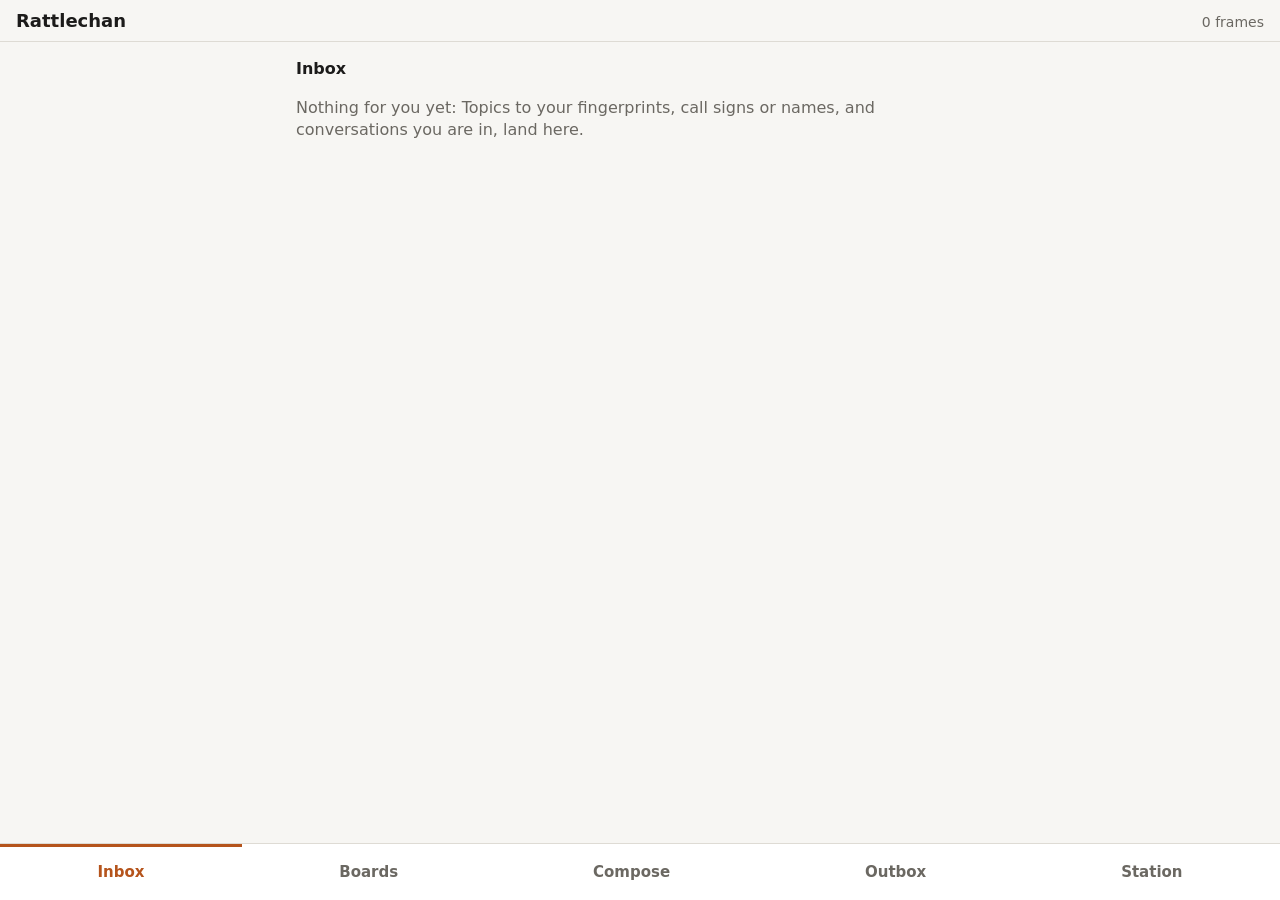
<file: index.html>
<!doctype html>
<html lang="en">
<meta charset="utf-8">
<meta name="viewport" content="width=device-width, initial-scale=1, viewport-fit=cover">
<meta name="theme-color" content="#f7f6f3" media="(prefers-color-scheme: light)">
<meta name="theme-color" content="#1c1b1a" media="(prefers-color-scheme: dark)">
<meta name="description" content="A message board that travels as sound">
<title>Rattlechan</title>
<link rel="manifest" href="manifest.webmanifest">
<link rel="icon" href="icon.svg" type="image/svg+xml">
<link rel="apple-touch-icon" href="icon-180.png">
<link rel="stylesheet" href="app.css">
<script>
	// the appearance picked on this device, before anything is drawn
	try {
		const theme = localStorage.getItem('rattlechan.theme');
		if (theme === 'light' || theme === 'dark')
			document.documentElement.dataset.theme = theme;
	} catch {}
</script>
<!-- Serve this directory with python3 -m http.server and open
     http://127.0.0.1:8000/ (or the port you gave it) -->

<header>
	<h1>Rattlechan</h1>
	<span id="status" class="dim">starting …</span>
</header>

<main>
	<section id="inbox" class="tab" hidden></section>

	<section id="boards" class="tab" hidden></section>

	<section id="send" class="tab" hidden>
		<div id="signing">
			<p id="no-keys" class="warn" hidden>Every post is signed: add a key in Station first.</p>
			<label class="field" id="signer-field">Sign as <select id="signer"></select></label>
			<label class="check" id="include-call-field" hidden><input type="checkbox" id="include-call"> <span>Include the call sign <span id="include-call-what" class="call"></span>, <span id="include-call-size"></span> more</span></label>
			<label class="check" id="include-name-field" hidden><input type="checkbox" id="include-name"> <span>Include the name <span id="include-name-what" dir="auto"></span>, <span id="include-name-size"></span> more</span></label>
			<label class="check" id="include-avatar-field" hidden><input type="checkbox" id="include-avatar"> <span>Include the avatar, <span id="include-avatar-size"></span> more</span></label>
		</div>
		<div class="segmented" role="radiogroup" aria-label="kind of post">
			<button role="radio" data-kind="topic" aria-checked="true">Topic</button>
			<button role="radio" data-kind="reply" aria-checked="false">Reply</button>
			<button role="radio" data-kind="hex" aria-checked="false">Hex</button>
		</div>
		<p id="reply-to" hidden></p>
		<p id="reply-hint" class="dim" hidden>Tap Reply on a post in the log to answer it.</p>
		<div id="to-field">
			<label class="field">To
				<select id="to-kind">
					<option value="">everyone</option>
					<option value="call">a call sign</option>
					<option value="key">a fingerprint</option>
					<option value="name">a name</option>
					<option value="group">a board (group name)</option>
				</select>
			</label>
			<label class="field" id="to-value-field" hidden><span id="to-value-label"></span> <input id="to-value" autocomplete="off" spellcheck="false" dir="auto"></label>
			<datalist id="known-keys"></datalist>
			<p id="to-hint" class="dim" hidden></p>
		</div>
		<label class="field" id="subject-field">Subject <input id="subject" autocomplete="off" dir="auto"></label>
		<label class="field" id="text-field">Text <textarea id="text" rows="6" dir="auto"></textarea></label>
		<div id="files-field">
			<label class="file">Attach files … <input id="attach" type="file" multiple></label>
			<div id="attachments"></div>
			<p id="attach-info" class="dim"></p>
		</div>
		<p id="hex-hint" class="dim" hidden>A payload sent as it is, in one frame, made longer if it has to be: a printed revocation, for instance. Spaces and line breaks don't count.</p>
		<label class="field" id="hex-field" hidden>Payload in hex <textarea id="hex" rows="6" autocomplete="off" autocapitalize="off" spellcheck="false"></textarea></label>
		<div id="hex-preview" hidden></div>
		<p id="send-info" class="dim"></p>
		<fieldset id="send-choice" class="choice" hidden>
			<legend>It doesn't fit in one frame at these settings. Send it as</legend>
			<label><input type="radio" name="how" value="fragments" checked> <span id="choice-fragments"></span></label>
			<label class="sub"><input type="checkbox" id="one-at-a-time"> <span>one fragment at a time, pressing Send for each</span></label>
			<label><input type="radio" name="how" value="longer"> <span id="choice-longer"></span></label>
		</fieldset>
		<div class="row">
			<button id="send-button" class="primary" disabled>Send</button>
			<button id="collect-button" disabled>Collect</button>
			<button id="draft-button">Draft</button>
			<label class="file button" id="photo-field">Photo <input id="photo" type="file" accept="image/*" capture="environment"></label>
			<button id="send-stop" hidden>Stop</button>
			<button id="send-finish" hidden>Finish</button>
		</div>
		<p id="send-status" class="dim"></p>
		<h2 id="drafts-head" hidden>Drafts</h2>
		<div id="drafts"></div>
	</section>

	<section id="outbox" class="tab" hidden>
		<h2>Outbox</h2>
		<p id="outbox-empty" class="dim">Nothing collected. Write posts in Compose and press Collect: they wait here and go out together, signed once per key, with its call sign, name and avatar once for all of them.</p>
		<div id="outbox-groups"></div>
		<p id="outbox-info" class="dim"></p>
		<fieldset id="outbox-choice" class="choice" hidden>
			<legend>They don't fit in one frame at these settings. Send them as</legend>
			<label><input type="radio" name="outbox-how" value="fragments" checked> <span id="outbox-fragments"></span></label>
			<label class="sub"><input type="checkbox" id="outbox-one-at-a-time"> <span>one fragment at a time, pressing Send for each</span></label>
			<label><input type="radio" name="outbox-how" value="longer"> <span id="outbox-longer"></span></label>
		</fieldset>
		<div class="row">
			<button id="outbox-send" class="primary" disabled>Send all</button>
			<button id="outbox-stop" hidden>Stop</button>
			<button id="outbox-finish" hidden>Finish</button>
			<span id="outbox-full" class="dim" hidden></span>
		</div>
		<p id="outbox-status" class="dim"></p>
		<div id="parked" hidden>
			<h2>Parked</h2>
			<p class="dim">What Send all sent, frozen, in up to five spots, newest first: Send all again sends the very same frames, so every post keeps its ID. Delete one once it is through.</p>
			<label class="check" id="parked-step-field"><input type="checkbox" id="parked-one-at-a-time"> <span>fragments one at a time, pressing Send for each</span></label>
			<div id="parked-spots"></div>
		</div>
	</section>

	<section id="station" class="tab" hidden>
		<h2>Receiver</h2>
		<div class="row">
			<button id="listen" class="primary">Listen</button>
			<button id="stop-listening">Stop</button>
			<select id="input" aria-label="audio input"><option value="">default input</option></select>
		</div>
		<div class="meter" aria-hidden="true"><div id="level"></div></div>
		<p id="receiver" class="dim">Not listening.</p>
		<p id="screen" class="dim"></p>
		<label class="file">Decode a recording <input id="recording" type="file" accept="audio/*,.wav"></label>

		<h2>Your station</h2>
		<label class="field">Call sign <input id="call-sign" autocomplete="off" autocapitalize="characters" spellcheck="false" maxlength="9" placeholder="none"></label>
		<p class="dim">Sent in the preamble of every frame, for the regulators. Without one, frames go out as ANONYMOUS. Each key below carries its own From-Call and From-Name.</p>
		<div class="row">
			<label class="field inline">Seconds per frame <input id="frame-seconds" type="number" min="1" max="60" step="1" inputmode="numeric"></label>
			<label class="field inline">SNR threshold (dB) <input id="snr" type="number" min="1" max="30" step="0.5" inputmode="decimal"></label>
			<label class="field inline">Extra blocks (%) <input id="redundancy" type="number" min="0" max="100" step="5" inputmode="numeric"></label>
		</div>
		<p class="dim">Frames only use modes that decode at the SNR threshold. A post that doesn't fit in one frame goes out either as one longer frame or as fragments with that many extra blocks, in one seamless transmission. The radio is keyed by VOX.</p>
		<div class="row level-row">
			<label class="field inline">Output level <input id="output-level" type="range" min="-40" max="0" step="1"></label>
			<output id="output-level-value" for="output-level"></output>
		</div>
		<div class="row level-row">
			<label class="field inline">Leading noise <input id="lead" type="range" min="1" max="15" step="1"></label>
			<output id="lead-value" for="lead"></output>
		</div>
		<div class="row"><button id="test-output">Test</button></div>
		<p class="dim">Both kept on this device. The leading noise goes before each transmission, so the radio's VOX keys and squelches open before the first frame starts. Test sends exactly that noise at the output level, with no call sign and nothing to decode: start low and raise the level until the radio's ALC barely moves, and the leading noise until the radio keys before the noise ends.</p>

		<h2>Keys</h2>
		<p class="dim">Every post is signed with one of these keys, and keys held here count as trusted. Export secrets to keep them, and print the revocations of each key.</p>
		<div id="key-list"></div>
		<details id="new-key">
			<summary>Add a key</summary>
			<label class="field">Label <input id="new-label" autocomplete="off" dir="auto" placeholder="Personal"></label>
			<label class="field">From-Call <input id="new-call" autocomplete="off" autocapitalize="characters" spellcheck="false" maxlength="9" placeholder="none"></label>
			<label class="field">From-Name <input id="new-name" autocomplete="off" dir="auto" placeholder="none"></label>
			<label class="field">Private key to import, 64 hex characters <input id="new-private" autocomplete="off" spellcheck="false" placeholder="empty: generate a new key"></label>
			<div class="row"><button id="new-key-button" class="primary">Add key</button></div>
			<p id="new-key-result" class="dim"></p>
		</details>

		<h2>Kept revocations</h2>
		<p class="dim">Revocations of keys you trust, your own included, kept forever. The station repeats them, so stations that missed one hear it later.</p>
		<div id="relay-list" class="rows"></div>
		<label class="check"><input type="checkbox" id="relay-fill"> <span>Fill the spare room of every transmission with them, the one sent longest ago first: no frame gets longer</span></label>
		<div class="row">
			<button id="relay-send">Send all</button>
			<button id="relay-stop" hidden>Stop</button>
		</div>
		<p id="relay-status" class="dim"></p>

		<h2>Storage</h2>
		<p id="persist"></p>
		<p id="install-hint" class="warn" hidden>The browser may delete this station's data after a week without use. Install Rattlechan (Safari: File or Share, Add to Dock or Add to Home Screen; Chrome: Install) and export now and then.</p>
		<button id="install" hidden>Install</button>
		<table id="tiers">
			<tr><th>Tier</th><th>Used</th><th>Budget (MiB)</th></tr>
			<tr><td>precious</td><td id="used-precious"></td><td><input id="budget-precious" type="number" min="0" step="1" inputmode="numeric"></td></tr>
			<tr><td>logged</td><td id="used-logged"></td><td><input id="budget-logged" type="number" min="0" step="1" inputmode="numeric"></td></tr>
		</table>
		<p id="last-export" class="dim"></p>
		<div class="row">
			<button id="export">Export data</button>
			<button id="export-secrets">Export secrets</button>
			<label class="file button">Import <input id="import" type="file" accept=".gz,.tgz,application/gzip"></label>
		</div>
		<p id="import-result" class="dim"></p>

		<h2>Appearance</h2>
		<div class="row">
			<select id="theme" aria-label="appearance">
				<option value="">System</option>
				<option value="light">Light</option>
				<option value="dark">Dark</option>
			</select>
		</div>

		<h2>About</h2>
		<div class="about">
			<img src="icon.svg" alt="Rattlechan logo: a rattlesnake coiled round a board of notes">
			<p id="version">Version: working it out …</p>
			<p class="dim">The version is a fingerprint of the files the app runs from, its offline copy included. In a copy of the source code, <code>node version.mjs</code> prints the same and, given a fingerprint, the commit that has it.</p>
			<p>Copyright (C) 2026 by Ahmet Inan</p>
			<p>Permission to use, copy, modify, and/or distribute this software for any purpose with or without fee is hereby granted.</p>
			<p>Source code: <a href="https://github.com/aicodix/rattlechan" target="_blank" rel="noopener">github.com/aicodix/rattlechan</a></p>
			<h3>Disclaimer</h3>
			<p>Messages travel over the air and may arrive late, in part or not at all. Nothing is encrypted: anyone listening can read what is sent. You are responsible for operating within your radio licence and local regulations. Rattlechan is no replacement for official emergency services or their channels.</p>
			<p class="dim">THE SOFTWARE IS PROVIDED "AS IS" AND THE AUTHOR DISCLAIMS ALL WARRANTIES WITH REGARD TO THIS SOFTWARE INCLUDING ALL IMPLIED WARRANTIES OF MERCHANTABILITY AND FITNESS. IN NO EVENT SHALL THE AUTHOR BE LIABLE FOR ANY SPECIAL, DIRECT, INDIRECT, OR CONSEQUENTIAL DAMAGES OR ANY DAMAGES WHATSOEVER RESULTING FROM LOSS OF USE, DATA OR PROFITS, WHETHER IN AN ACTION OF CONTRACT, NEGLIGENCE OR OTHER TORTIOUS ACTION, ARISING OUT OF OR IN CONNECTION WITH THE USE OR PERFORMANCE OF THIS SOFTWARE.</p>
		</div>

		<h2 class="bad">Danger Zone</h2>
		<div class="danger-zone">
			<p>Deletes everything this station keeps: all frames, revocations, settings and secrets, private keys included. Export data and secrets first if you may want them back. Type DELETE to confirm.</p>
			<div class="row">
				<input id="delete-confirm" autocomplete="off" autocapitalize="characters" spellcheck="false" placeholder="DELETE" aria-label="type DELETE to confirm">
				<button id="delete-all" class="danger" disabled>Delete all data</button>
			</div>
			<p id="delete-result" class="dim"></p>
		</div>

		<div id="log">
			<h2>Log</h2>
			<p id="log-empty" class="dim">Nothing received yet. Start listening under Receiver.</p>
			<div id="entries"></div>
			<p id="log-more" class="dim" hidden></p>
		</div>
	</section>
</main>

<nav role="tablist">
	<button role="tab" data-tab="inbox" aria-selected="true">Inbox</button>
	<button role="tab" data-tab="boards" aria-selected="false">Boards</button>
	<button role="tab" data-tab="send" aria-selected="false">Compose</button>
	<button role="tab" data-tab="outbox" aria-selected="false">Outbox</button>
	<button role="tab" data-tab="station" aria-selected="false">Station</button>
</nav>

<script type="module" src="app.js"></script>
</file>
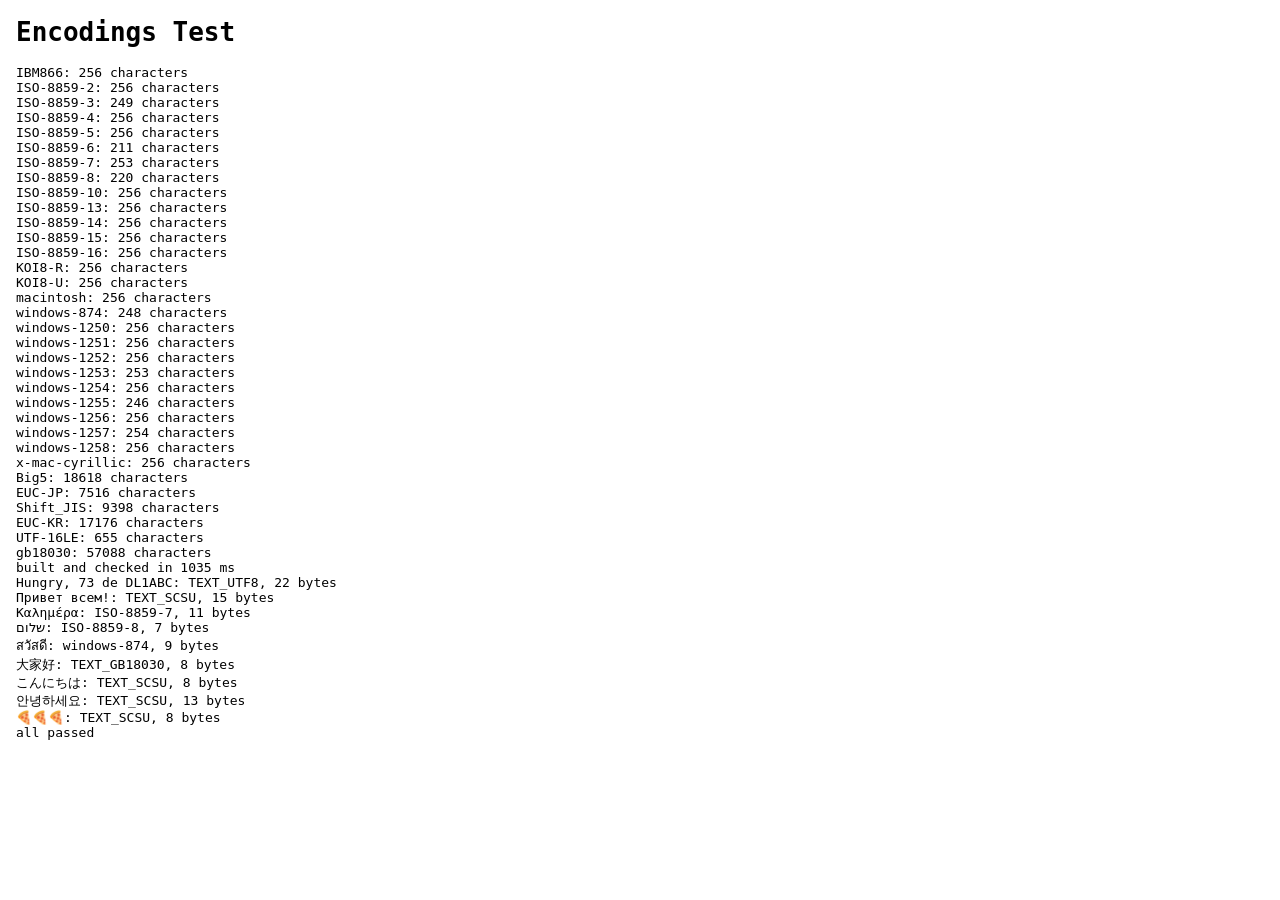
<file: encodings_test.html>
<!doctype html>
<html lang="en">
<meta charset="utf-8">
<meta name="viewport" content="width=device-width, initial-scale=1">
<title>Encodings Test</title>
<style>
	body { font-family: monospace; margin: 16px; background: #fff; color: #000; }
	@media (prefers-color-scheme: dark) { body { background: #111; color: #ddd; } }
	.fail { color: #c00; }
</style>
<!-- the browser half of encodings_test.mjs: encoders built from this browser's
     TextDecoder, the reference for SPEC.md, have to give back every character
     it decodes. Serve the directory with python3 -m http.server and open it. -->
<h1>Encodings Test</h1>
<pre id="out">running …</pre>
<script type="module">
import { encode, smallestText } from './encodings.js';
import { TEXT_TABLE, parse, decodeText } from './records.js';

const out = [];
let failed = 0;
const report = (ok, line) => {
	if (!ok)
		++failed;
	out.push(ok ? line : `FAIL ${line}`);
};

const t0 = performance.now();
for (const label of [...TEXT_TABLE, 'gb18030']) {
	const dec = new TextDecoder(label);
	const chars = new Set();
	const two = /^(Big5|EUC-JP|Shift_JIS|EUC-KR)$/.test(label);
	const take = (bytes) => {
		const s = dec.decode(bytes);
		if (!s.includes('�') && [...s].length === 1)
			chars.add(s);
	};
	if (label === 'UTF-16LE') {
		for (let cp = 0; cp < 0x10000; cp += 97)
			if (cp < 0xD800 || cp > 0xDFFF)
				chars.add(String.fromCharCode(cp));
	} else if (label === 'gb18030') {
		for (let cp = 0; cp < 0x10000; ++cp)
			if ((cp < 0xD800 || cp > 0xDFFF) && (cp < 0xE000 || cp > 0xF8FF))
				chars.add(String.fromCharCode(cp));
	} else {
		for (let a = 0; a < 256; ++a) {
			take(Uint8Array.of(a));
			if (two && a >= 0x81)
				for (let b = 0x40; b < 256; ++b)
					take(Uint8Array.of(a, b));
		}
	}
	const text = [...chars].join('');
	const bytes = encode(text, label);
	const ok = bytes !== null && new TextDecoder(label).decode(bytes) === text;
	let missing = '';
	if (!ok)
		missing = ' missing: ' + [...text].filter((c) => !encode(c, label)).slice(0, 8)
			.map((c) => 'U+' + c.codePointAt(0).toString(16).toUpperCase()).join(' ');
	report(ok, `${label}: ${chars.size} characters${missing}`);
}
report(true, `built and checked in ${Math.round(performance.now() - t0)} ms`);

for (const text of ['Hungry, 73 de DL1ABC', 'Привет всем!', 'Καλημέρα', 'שלום', 'สวัสดี', '大家好', 'こんにちは', '안녕하세요', '🍕🍕🍕']) {
	const rec = smallestText(text);
	const node = parse(rec)[0];
	const name = node.table === undefined ? node.name : TEXT_TABLE[node.table];
	report(decodeText(node) === text, `${text}: ${name}, ${rec.length} bytes`);
}

out.push(failed ? `${failed} failed` : 'all passed');
document.getElementById('out').textContent = out.join('\n');
document.title = failed ? `Encodings Test: ${failed} failed` : 'Encodings Test: all passed';
</script>
</html>
</file>
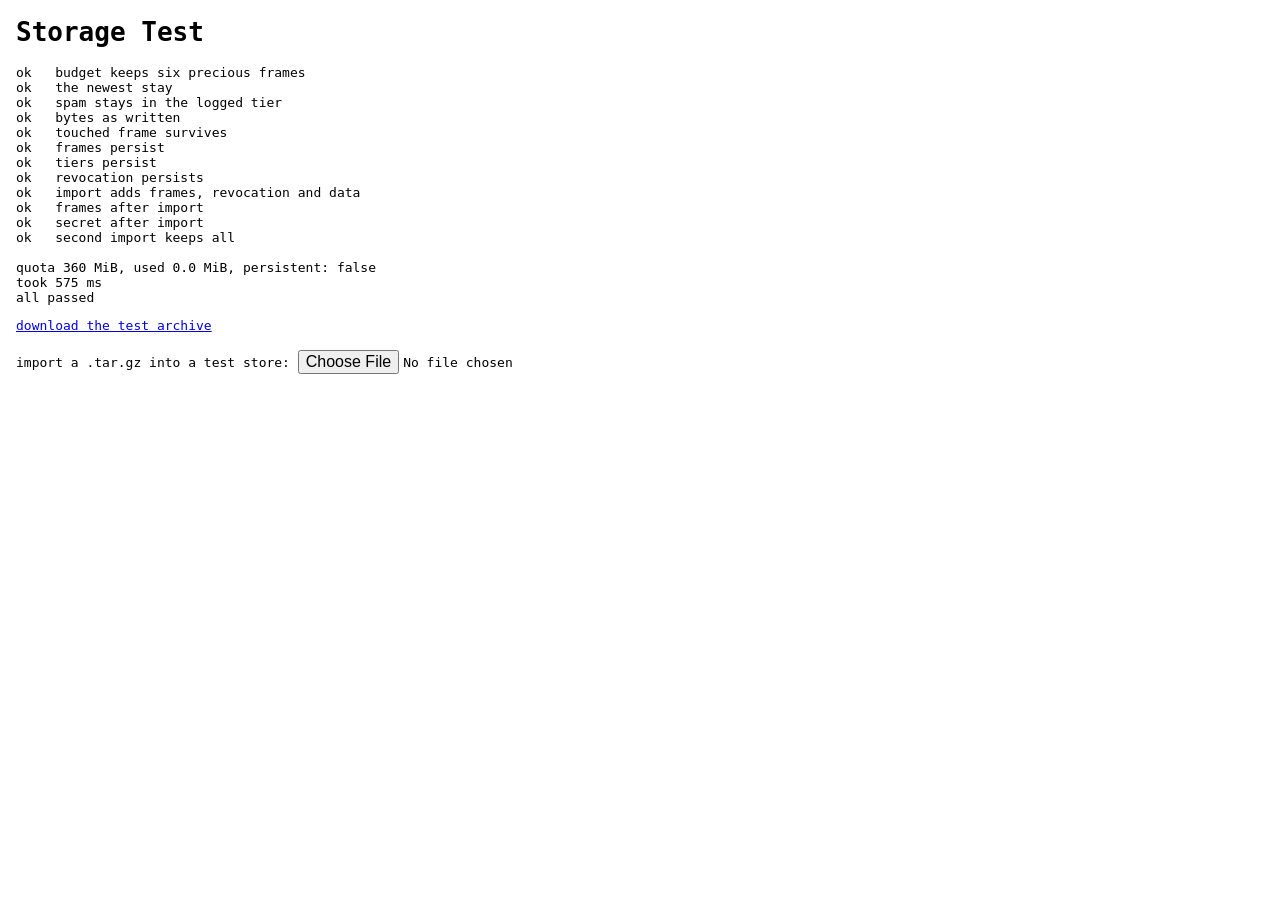
<file: storage_test.html>
<!doctype html>
<html lang="en">
<meta charset="utf-8">
<meta name="viewport" content="width=device-width, initial-scale=1">
<title>Storage Test</title>
<style>
	body { font-family: monospace; margin: 16px; background: #fff; color: #000; }
	@media (prefers-color-scheme: dark) { body { background: #111; color: #ddd; } a { color: #8bf; } }
	button, input { font: inherit; margin: 4px 0; }
</style>
<!-- the browser half of storage_test.mjs and archive_test.mjs: the store on
     the Origin Private File System, export and import as .tar.gz. Works in
     directories of its own (rattlechan-test-*), never on the station's data.
     Serve the directory with python3 -m http.server and open it. -->
<h1>Storage Test</h1>
<pre id="out">running …</pre>
<p><a id="download" hidden>download the test archive</a></p>
<p><label>import a .tar.gz into a test store: <input id="file" type="file" accept=".gz,.tgz,application/gzip"></label></p>
<pre id="imported"></pre>
<script type="module">
import { opfsBackend, openStore } from './storage.js';
import { exportArchive, importArchive } from './archive.js';

const out = [];
let failed = 0;
const check = (name, got, want) => {
	if (got === want) {
		out.push(`ok   ${name}`);
	} else {
		++failed;
		out.push(`FAIL ${name}: got ${got}, want ${want}`);
	}
};
const hex = (a) => a && Array.from(a, (b) => b.toString(16).padStart(2, '0')).join('');

async function fresh(root) {
	const top = await navigator.storage.getDirectory();
	try {
		await top.removeEntry(root, { recursive: true });
	} catch {}
	return opfsBackend(root);
}

try {
	const t0 = performance.now();
	const backend = await fresh('rattlechan-test-a');
	let clock = 1763380000000;
	const S = await openStore(backend, { now: () => clock });
	await S.setSettings({ budgets: { precious: 3000, logged: 1000 } });
	const names = [];
	for (let i = 0; i < 20; ++i) {
		clock += 1000;
		names.push(await S.addFrame(new Uint8Array(500).fill(i), { tier: 'precious', callSign: i % 2 ? 'DL1ABC' : 'W1AW/P', mode: 65 }));
		await S.addFrame(new Uint8Array(400).fill(0x50 + i)); // spam in the logged tier
	}
	check('budget keeps six precious frames', (await S.frames('precious')).length, 6);
	check('the newest stay', (await S.frames('precious')).map((f) => f.name).join(), names.slice(14).join());
	check('spam stays in the logged tier', (await S.frames('logged')).length, 2);
	check('bytes as written', hex(await S.readFrame(names[19])), hex(new Uint8Array(500).fill(19)));
	const touched = await S.touch(names[14]);
	clock += 1000;
	await S.addFrame(new Uint8Array(500).fill(99), { tier: 'precious' });
	check('touched frame survives', (await S.frames()).some((f) => f.name === touched), true);
	const rev = new Uint8Array(99);
	rev[0] = 0x20;
	rev[1] = 97;
	rev.fill(5, 2, 34);
	rev[98] = 0x29;
	await S.addRevocation(rev, clock);
	await S.putData('trust', { trusted: ['05'.repeat(32)] });
	await S.putSecret('keys', { test: 'not a real key' });

	// a second store on the same files sees all of it
	const again = await openStore(await opfsBackend('rattlechan-test-a'));
	check('frames persist', (await again.frames()).length, 8);
	check('tiers persist', (await again.frames('logged')).length, 2);
	check('revocation persists', (await again.revocations())[0].reason, 'compromised');

	// export, import into another directory
	const data = await exportArchive(backend);
	const secrets = await exportArchive(backend, { secrets: true });
	const other = await fresh('rattlechan-test-b');
	const r = await importArchive(other, data);
	await importArchive(other, secrets);
	const T = await openStore(other);
	check('import adds frames, revocation and data', r.added.length, 11);
	check('frames after import', (await T.frames()).map((f) => f.name).join(), (await S.frames()).map((f) => f.name).join());
	check('secret after import', (await T.getSecret('keys')).test, 'not a real key');
	check('second import keeps all', (await importArchive(other, data)).kept.length, 11);

	const link = document.getElementById('download');
	link.href = URL.createObjectURL(new Blob([data], { type: 'application/gzip' }));
	link.download = 'rattlechan-test.tar.gz';
	link.hidden = false;

	const est = await navigator.storage.estimate();
	const persisted = navigator.storage.persisted ? await navigator.storage.persisted() : 'unknown';
	out.push(`\nquota ${(est.quota / 2 ** 20).toFixed(0)} MiB, used ${(est.usage / 2 ** 20).toFixed(1)} MiB, persistent: ${persisted}`);
	out.push(`took ${Math.round(performance.now() - t0)} ms`);
} catch (e) {
	++failed;
	out.push(`FAIL ${e.name}: ${e.message}`);
}
out.push(failed ? `${failed} failed` : 'all passed');
document.getElementById('out').textContent = out.join('\n');
document.title = failed ? `Storage Test: ${failed} failed` : 'Storage Test: all passed';

document.getElementById('file').addEventListener('change', async (ev) => {
	const shown = document.getElementById('imported');
	try {
		const backend = await fresh('rattlechan-test-import');
		const r = await importArchive(backend, new Uint8Array(await ev.target.files[0].arrayBuffer()));
		const T = await openStore(backend);
		shown.textContent = `added ${r.added.length}, skipped ${r.skipped.length}\n` +
			(await T.frames()).map((f) => `${new Date(f.arrival).toISOString()} ${f.tier.padEnd(8)} ${f.callSign ?? '-'} mode ${f.mode ?? '-'} ${f.size} bytes`).join('\n');
	} catch (e) {
		shown.textContent = `import failed: ${e.message}`;
	}
});
</script>
</html>
</file>
<file: app.css>
:root {
	--bg: #f7f6f3;
	--card: #ffffff;
	--fg: #1c1b1a;
	--dim: #6b6862;
	--line: #dedbd4;
	--accent: #b5541c;
	--ok: #2f7d3a;
	--bad: #b3261e;
	--warn: #8a5a00;
	--chip: #efece6;
	--id-0: #b5541c;
	--id-1: #2f7d3a;
	--id-2: #2a64a8;
	--id-3: #7d3fa0;
	--id-4: #946a10;
	--id-5: #1b7f7f;
	--id-6: #a83565;
	--id-7: #5c6b1f;
	color-scheme: light;
}

/* dark when the system asks for it, unless the user picked light, or when
   the user picked dark (Station, Appearance) */
@media (prefers-color-scheme: dark) {
	:root:not([data-theme="light"]) {
		--bg: #1c1b1a;
		--card: #262523;
		--fg: #ebe8e2;
		--dim: #a29e96;
		--line: #3b3936;
		--accent: #f08a4b;
		--ok: #7cc787;
		--bad: #f2867e;
		--warn: #e3b456;
		--chip: #33312e;
		--id-0: #f08a4b;
		--id-1: #7cc787;
		--id-2: #7fb2e6;
		--id-3: #c79be0;
		--id-4: #e3b456;
		--id-5: #6cc9c9;
		--id-6: #e88bb4;
		--id-7: #b5c46e;
		color-scheme: dark;
	}
}

:root[data-theme="dark"] {
	--bg: #1c1b1a;
	--card: #262523;
	--fg: #ebe8e2;
	--dim: #a29e96;
	--line: #3b3936;
	--accent: #f08a4b;
	--ok: #7cc787;
	--bad: #f2867e;
	--warn: #e3b456;
	--chip: #33312e;
	--id-0: #f08a4b;
	--id-1: #7cc787;
	--id-2: #7fb2e6;
	--id-3: #c79be0;
	--id-4: #e3b456;
	--id-5: #6cc9c9;
	--id-6: #e88bb4;
	--id-7: #b5c46e;
	color-scheme: dark;
}

* { box-sizing: border-box; }

html { -webkit-text-size-adjust: 100%; }

body {
	margin: 0;
	background: var(--bg);
	color: var(--fg);
	font: 16px/1.4 system-ui, -apple-system, sans-serif;
	padding-bottom: calc(56px + env(safe-area-inset-bottom));
}

/* scrolled to after decoding a recording, clear of the sticky header */
#log { scroll-margin-top: calc(64px + env(safe-area-inset-top)); }

header {
	position: sticky;
	top: 0;
	z-index: 1;
	display: flex;
	align-items: baseline;
	gap: 12px;
	padding: calc(8px + env(safe-area-inset-top)) 16px 8px;
	background: var(--bg);
	border-bottom: 1px solid var(--line);
}

h1 { font-size: 18px; margin: 0; }
h2 { font-size: 16px; margin: 24px 0 8px; }
h2:first-child { margin-top: 8px; }

header #status {
	flex: 1;
	min-width: 0;
	overflow: hidden;
	text-overflow: ellipsis;
	white-space: nowrap;
	text-align: right;
	font-size: 14px;
}

main {
	max-width: 720px;
	margin: 0 auto;
	padding: 8px 16px 16px;
}

nav {
	position: fixed;
	left: 0;
	right: 0;
	bottom: 0;
	display: flex;
	background: var(--card);
	border-top: 1px solid var(--line);
	padding-bottom: env(safe-area-inset-bottom);
}

nav button {
	/* as wide as its label, the room left shared out evenly */
	flex: auto;
	height: 56px;
	border: 0;
	border-radius: 0;
	background: none;
	color: var(--dim);
	font: inherit;
	font-weight: 600;
	/* six tabs share a phone's width */
	font-size: min(15px, 3.9vw);
	padding: 0 2px;
	min-width: 0;
}

nav button[aria-selected="true"] { color: var(--accent); box-shadow: inset 0 3px var(--accent); }

button, select, input, .button {
	font: inherit;
	color: var(--fg);
	background: var(--card);
	border: 1px solid var(--line);
	border-radius: 8px;
	padding: 8px 12px;
	min-height: 44px;
}

button.primary { background: var(--accent); border-color: var(--accent); color: #fff; font-weight: 600; }
button.small { min-height: 32px; padding: 4px 8px; font-size: 14px; }
button.danger { background: var(--bad); border-color: var(--bad); color: #fff; font-weight: 600; }
button:disabled { opacity: 0.5; }

.about img { display: block; width: 100%; max-width: 512px; height: auto; margin: 0 auto 8px; }
.about h3 { font-size: 14px; margin: 16px 0 4px; }
.about p { overflow-wrap: anywhere; }
.danger-zone { border: 1px solid var(--bad); border-radius: 10px; padding: 0 12px; }
.danger-zone input { flex: 1; min-width: 0; }

select { min-width: 0; flex: 1; }

/* the kind of post: one button group */
.segmented { display: flex; margin: 8px 0 12px; }
.segmented button { flex: 1; border-radius: 0; margin-left: -1px; }
.segmented button:first-child { border-radius: 8px 0 0 8px; margin-left: 0; }
.segmented button:last-child { border-radius: 0 8px 8px 0; }
.segmented button[aria-checked="true"] { background: var(--accent); border-color: var(--accent); color: var(--bg); font-weight: 600; }

.field { display: flex; flex-direction: column; gap: 4px; margin: 8px 0; color: var(--dim); font-size: 14px; }
.field[hidden] { display: none; }
.field input, .field textarea { color: var(--fg); font-size: 16px; }
.field.inline { flex: 1; min-width: 9em; margin: 0; }
textarea {
	font: inherit;
	color: var(--fg);
	background: var(--card);
	border: 1px solid var(--line);
	border-radius: 8px;
	padding: 8px 12px;
	resize: vertical;
	min-height: 120px;
}
input:invalid { border-color: var(--bad); }

fieldset.choice { border: 1px solid var(--line); border-radius: 8px; margin: 8px 0; padding: 8px 12px; }
fieldset.choice legend { color: var(--dim); font-size: 14px; padding: 0 4px; }
fieldset.choice label { display: flex; gap: 8px; align-items: baseline; padding: 6px 0; }
fieldset.choice input { min-height: 0; accent-color: var(--accent); }
fieldset.choice label:has(input:disabled) { color: var(--dim); }
fieldset.choice label.sub { padding-left: 24px; }
fieldset.choice label.sub[hidden] { display: none; }

/* the station's keys */
.key-card { background: var(--card); border: 1px solid var(--line); border-radius: 10px; padding: 10px 12px; margin: 0 0 8px; }
.key-card-head { display: flex; align-items: center; gap: 8px; }
.key-card-head strong { flex: 1; min-width: 0; overflow-wrap: anywhere; }
.key-card .remove-confirm[hidden], .key-card .revoke-confirm[hidden] { display: none; }
#hex { font-family: ui-monospace, monospace; }
details#new-key { margin: 8px 0; }
details#new-key summary { cursor: pointer; color: var(--accent); min-height: 44px; display: flex; align-items: center; }

label.check { display: flex; gap: 8px; align-items: baseline; margin: 8px 0; min-height: 32px; }
label.check[hidden] { display: none; }
label.check input { min-height: 0; accent-color: var(--accent); }

.post-actions { display: flex; justify-content: flex-end; }

.row { display: flex; flex-wrap: wrap; gap: 8px; align-items: center; margin: 8px 0; }

.file { display: inline-flex; align-items: center; cursor: pointer; }
.file input { display: none; }
.file[hidden] { display: none; }
label.file:not(.button) { color: var(--accent); text-decoration: underline; min-height: 44px; }

.meter { height: 8px; background: var(--chip); border-radius: 4px; overflow: hidden; margin: 8px 0; }
.meter div { height: 100%; width: 0; background: var(--ok); transition: width 0.1s; }
.meter div.hot { background: var(--bad); }

table { border-collapse: collapse; width: 100%; }
th, td { text-align: left; padding: 4px 8px 4px 0; border-bottom: 1px solid var(--line); }
td input { width: 6em; min-height: 36px; padding: 4px 8px; }

.dim { color: var(--dim); }
.ok { color: var(--ok); }
.bad { color: var(--bad); }
.warn { color: var(--warn); }

.entry {
	background: var(--card);
	border: 1px solid var(--line);
	border-radius: 10px;
	padding: 10px 12px;
	margin: 0 0 8px;
	overflow-wrap: anywhere;
}

.entry.event { padding: 6px 12px; font-size: 14px; }

.entry-head { font-size: 14px; margin-bottom: 4px; }
.entry-head .time { color: var(--dim); }
.call { font-family: ui-monospace, monospace; font-weight: 600; }
.key, .hash { font-family: ui-monospace, monospace; font-size: 0.9em; color: var(--dim); }

.badge {
	float: right;
	font-size: 12px;
	padding: 1px 6px;
	border-radius: 6px;
	background: var(--chip);
	margin-left: 8px;
}

.box { border-left: 3px solid var(--line); padding-left: 10px; margin: 6px 0; }
.box-head { font-size: 14px; }

.post { margin: 6px 0; }
.post-head { font-size: 16px; }
.post .dim { font-size: 13px; }
.part { margin: 4px 0; white-space: pre-wrap; }
.dropped { opacity: 0.6; }

.chips { display: flex; flex-wrap: wrap; gap: 4px; margin: 4px 0; }
.chip { font-size: 13px; padding: 2px 8px; border-radius: 10px; background: var(--chip); }

/* identicons, from the key: colour classes over the --id-* palette */
.identicon { background: var(--chip); border-radius: 6px; flex: none; vertical-align: middle; }
.id-0 { fill: var(--id-0); } .id-1 { fill: var(--id-1); } .id-2 { fill: var(--id-2); } .id-3 { fill: var(--id-3); }
.id-4 { fill: var(--id-4); } .id-5 { fill: var(--id-5); } .id-6 { fill: var(--id-6); } .id-7 { fill: var(--id-7); }
.face { display: inline-flex; flex: none; }
/* the whole avatar, fitted into its square, never cropped (SPEC.md, Avatar) */
.avatar { display: block; width: 32px; height: 32px; border-radius: 6px; object-fit: contain; }

.box-head.row-between { display: flex; justify-content: space-between; align-items: center; gap: 8px; margin-bottom: 4px; }
.box-head.signer { display: flex; align-items: center; gap: 8px; margin-bottom: 4px; }
.who { flex: 1; min-width: 0; }
button.trust { flex: none; }
.chip.recipient { display: inline-flex; align-items: center; gap: 4px; }
.chip .identicon { border-radius: 3px; }
.chip.unverified { background: none; border: 1px dashed var(--line); color: var(--dim); }

.trust-dialog {
	max-width: min(420px, calc(100vw - 32px));
	background: var(--card);
	color: var(--fg);
	border: 1px solid var(--line);
	border-radius: 12px;
	padding: 16px;
}
.trust-dialog::backdrop { background: rgb(0 0 0 / 0.5); }
.trust-dialog h3 { margin: 0 0 12px; }
.trust-dialog p { overflow-wrap: anywhere; }
.level-row { align-items: flex-end; flex-wrap: nowrap; }
.level-row .field { flex: 1; min-width: 0; }
.level-row input[type=range] { accent-color: var(--accent); min-height: 32px; width: 100%; }
/* a fixed width, so the slider never moves as its value changes */
#output-level-value, #lead-value { flex: none; width: 4.5em; text-align: right; padding-bottom: 12px; font-variant-numeric: tabular-nums; }
.trust-dialog .row { justify-content: flex-end; }
.fingerprint { font-family: ui-monospace, monospace; font-size: 15px; letter-spacing: 0.02em; }
.fingerprint span { display: block; }

.picture { display: block; max-width: 100%; max-height: 320px; width: auto; height: auto; border-radius: 6px; }
.picture.opens, .opens .picture { cursor: zoom-in; }
/* a drawn picture on its own line, its Save under it */
.part > .animated { display: block; width: fit-content; margin-bottom: 4px; }
.part > img.picture { margin-bottom: 4px; }
.picture-dialog {
	max-width: calc(100vw - 16px);
	max-height: calc(100vh - 16px);
	background: var(--card);
	color: var(--fg);
	border: 1px solid var(--line);
	border-radius: 12px;
	padding: 8px;
}
.picture-dialog::backdrop { background: rgb(0 0 0 / 0.7); }
.picture-dialog .row { justify-content: space-between; align-items: center; margin: 0 0 8px; }
.picture-full { overflow: auto; max-width: calc(100vw - 34px); max-height: calc(100vh - 90px); }
.picture-natural { display: block; max-width: none; max-height: none; }
/* the avatar cropper: dragging moves the square, never the page */
.crop-area { position: relative; overflow: hidden; margin: 0 auto; touch-action: none; user-select: none; -webkit-user-select: none; cursor: move; }
.crop-area canvas { display: block; }
.crop-square { position: absolute; box-sizing: border-box; border: 2px solid var(--card); outline: 1px solid var(--fg); box-shadow: 0 0 0 100vmax rgb(0 0 0 / 0.5); }
.crop-square:focus-visible { border-color: var(--accent); }
/* corners to grab; the whole edge resizes too, the area takes the pointer */
.crop-handle { position: absolute; width: 14px; height: 14px; box-sizing: border-box; background: var(--card); border: 1px solid var(--fg); border-radius: 3px; pointer-events: none; }
/* inside the corners, so the picture's edge never cuts them off */
.crop-handle.nw { left: 0; top: 0; }
.crop-handle.ne { right: 0; top: 0; }
.crop-handle.sw { left: 0; bottom: 0; }
.crop-handle.se { right: 0; bottom: 0; }
.crop-hint { margin: 8px 0 0; }
.crop-dialog .field input[type=range] { accent-color: var(--accent); width: 100%; min-height: 32px; }
.crop-dialog .row { justify-content: flex-end; margin: 8px 0 0; }
.crop-info { min-height: 2.6em; margin: 4px 0 0; }
.animated { display: inline-block; max-width: 100%; -webkit-touch-callout: none; user-select: none; }

/* nothing moves where the system asks for less motion */
@media (prefers-reduced-motion: reduce) {
	* { transition: none !important; animation: none !important; }
}

a { color: var(--accent); }

/* inbox and boards */
.rows { display: flex; flex-direction: column; gap: 8px; }
.row-card {
	display: flex;
	align-items: flex-start;
	gap: 10px;
	text-align: left;
	width: 100%;
	background: var(--card);
	color: var(--fg);
	border: 1px solid var(--line);
	border-radius: 10px;
	padding: 10px 12px;
	font: inherit;
	cursor: pointer;
}
.row-card strong { overflow-wrap: anywhere; }
.row-card .dim, .row-card .ok, .row-card .warn { font-size: 14px; }
.row-text { display: flex; flex-direction: column; align-items: flex-start; gap: 4px; min-width: 0; flex: 1; }
.faces { display: flex; flex-wrap: wrap; gap: 4px; }
#attachments { display: flex; flex-direction: column; gap: 8px; }
.attachment { background: var(--card); border: 1px solid var(--line); border-radius: 10px; padding: 8px 12px; display: flex; flex-direction: column; gap: 6px; }
.attachment .what { overflow-wrap: anywhere; }
#attach-info:empty { display: none; }
#outbox-groups { display: flex; flex-direction: column; gap: 12px; margin-bottom: 12px; }
#outbox-groups .key-card { margin: 0; }
.outbox-post { display: flex; flex-direction: column; gap: 4px; border-top: 1px solid var(--line); padding-top: 8px; margin-top: 8px; }
.outbox-post strong { overflow-wrap: anywhere; }
.outbox-post .dim { font-size: 14px; }
.outbox-text { margin: 0; white-space: pre-wrap; overflow-wrap: anywhere; }
#drafts { display: flex; flex-direction: column; gap: 8px; }
.draft { display: flex; align-items: center; gap: 8px; }
.draft-line {
	display: flex;
	align-items: baseline;
	gap: 8px;
	flex: 1;
	min-width: 0;
	text-align: left;
	background: var(--card);
	color: var(--fg);
	border: 1px solid var(--line);
	border-radius: 10px;
	padding: 8px 12px;
	font: inherit;
	cursor: pointer;
	white-space: nowrap;
}
.draft-line > * { overflow: hidden; text-overflow: ellipsis; }
.draft-line strong { flex: 0 1 auto; max-width: 45%; }
.draft-line > span:not(.dim) { flex: 1 1 0; min-width: 0; }
.draft-line .dim { flex: 0 0 auto; margin-left: auto; font-size: 14px; }
#parked { margin-top: 24px; }
#parked-spots { display: flex; flex-direction: column; gap: 12px; }
#parked-spots .key-card { margin: 0; }
#parked-spots p.status:empty { display: none; }
#parked .parked-posts .outbox-post:first-child { border-top: 0; padding-top: 0; margin-top: 0; }
.thread-bar { margin: 4px 0 8px; }
.thread-subject { overflow-wrap: anywhere; }
.tree-node { margin: 0; }
.tree-node .tree-node { margin-left: 12px; padding-left: 8px; border-left: 2px solid var(--line); }
.tree-node.depth-4 .tree-node { margin-left: 0; padding-left: 0; border-left: none; }
.tree-post { background: var(--card); border: 1px solid var(--line); border-radius: 10px; padding: 8px 10px; margin: 8px 0; }

/* kept revocations */
.relay-item { display: flex; align-items: center; gap: 8px; background: var(--card); border: 1px solid var(--line); border-radius: 10px; padding: 8px 12px; overflow-wrap: anywhere; }
.relay-item .identicon { flex: none; border-radius: 4px; }
</file>
